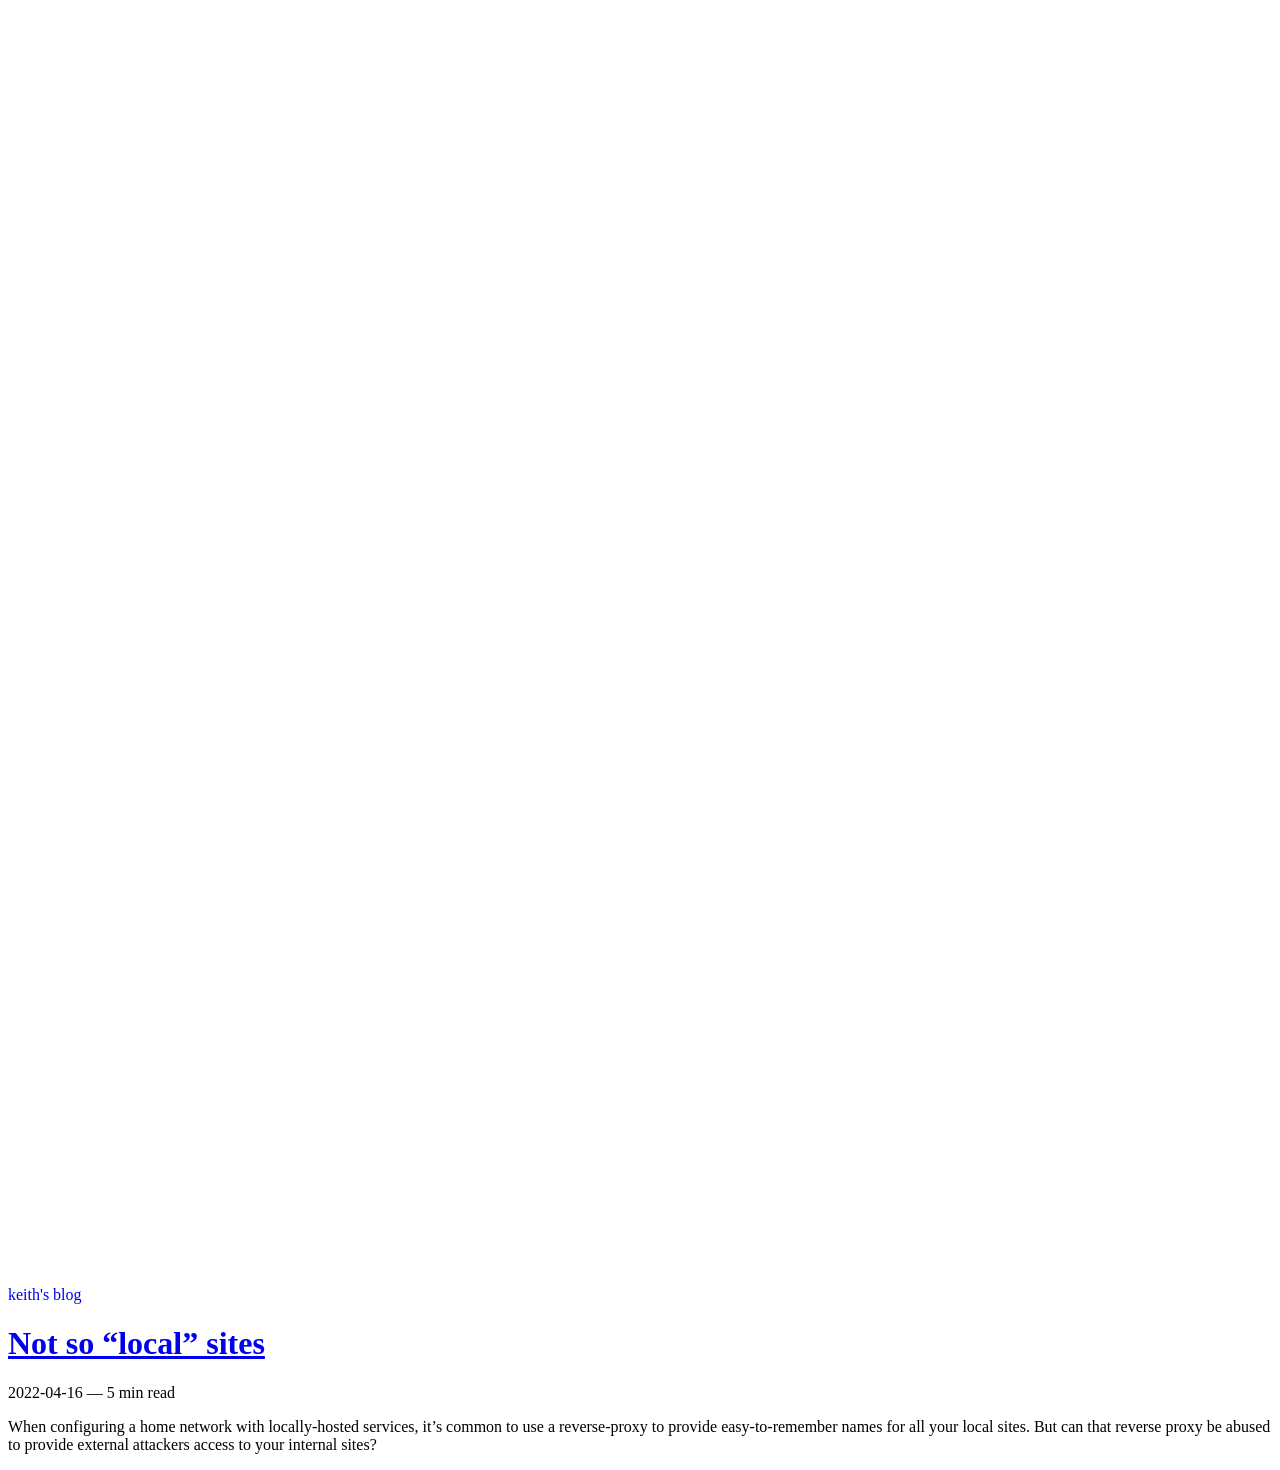
<file: index.html>
<!doctype html><html lang=en><head><meta name=generator content="Hugo 0.97.0"><title>keith's blog</title><meta charset=utf-8><meta name=viewport content="width=device-width,initial-scale=1"><meta name=description content><meta name=keywords content><meta name=robots content="noodp"><link rel=canonical href=https://blog.keith.collister.xyz/><link rel=stylesheet href=https://blog.keith.collister.xyz/assets/style.css><link rel=stylesheet href=https://blog.keith.collister.xyz/style.css><link rel=apple-touch-icon-precomposed sizes=144x144 href=https://blog.keith.collister.xyz/img/apple-touch-icon-144-precomposed.png><link rel="shortcut icon" href=https://blog.keith.collister.xyz/img/favicon.png><link href=https://blog.keith.collister.xyz/assets/fonts/Inter-Italic.woff2 rel=preload type=font/woff2 as=font crossorigin><link href=https://blog.keith.collister.xyz/assets/fonts/Inter-Regular.woff2 rel=preload type=font/woff2 as=font crossorigin><link href=https://blog.keith.collister.xyz/assets/fonts/Inter-Medium.woff2 rel=preload type=font/woff2 as=font crossorigin><link href=https://blog.keith.collister.xyz/assets/fonts/Inter-MediumItalic.woff2 rel=preload type=font/woff2 as=font crossorigin><link href=https://blog.keith.collister.xyz/assets/fonts/Inter-Bold.woff2 rel=preload type=font/woff2 as=font crossorigin><link href=https://blog.keith.collister.xyz/assets/fonts/Inter-BoldItalic.woff2 rel=preload type=font/woff2 as=font crossorigin><meta name=twitter:card content="summary"><meta name=twitter:title content="keith's blog"><meta name=twitter:description content><meta property="og:title" content="keith's blog"><meta property="og:description" content><meta property="og:type" content="website"><meta property="og:url" content="https://blog.keith.collister.xyz/"><link rel=alternate type=application/rss+xml href=/index.xml title="keith's blog"></head><body class=dark-theme><div class=container><header class=header><span class=header__inner><a href=/ class=logo style=text-decoration:none><span class=logo__mark><svg xmlns="http://www.w3.org/2000/svg" class="greater-icon" viewBox="0 0 44 44"><path fill="none" d="M15 8l14.729 14.382L15 35.367"/></svg></span><span class=logo__text>keith's blog</span>
<span class=logo__cursor></span></a>
<span class=header__right><span class=theme-toggle><svg class="theme-toggler" width="24" height="24" viewBox="0 0 48 48" fill="none" xmlns="http://www.w3.org/2000/svg"><path d="M22 41c10.4934.0 19-8.5066 19-19C41 11.5066 32.4934 3 22 3 11.5066 3 3 11.5066 3 22s8.5066 19 19 19zM7 22C7 13.7157 13.7157 7 22 7V37C13.7157 37 7 30.2843 7 22z"/></svg></span></span></span></header><div class=content><div class=posts><div class="post on-list"><h1 class=post-title><a href=https://blog.keith.collister.xyz/posts/local_site_vulnerability/>Not so &ldquo;local&rdquo; sites</a></h1><div class=post-meta><span class=post-date>2022-04-16</span>
<span class=post-read-time>— 5 min read</span></div><div class=post-content><p>When configuring a home network with locally-hosted services, it&rsquo;s common to use a reverse-proxy to provide easy-to-remember names for all your local sites. But can that reverse proxy be abused to provide external attackers access to your internal sites?</p></div></div><div class=pagination><div class=pagination__buttons></div></div></div></div><script src=https://blog.keith.collister.xyz/assets/main.js></script>
<script src=https://blog.keith.collister.xyz/assets/prism.js></script></div></body></html>
</file>
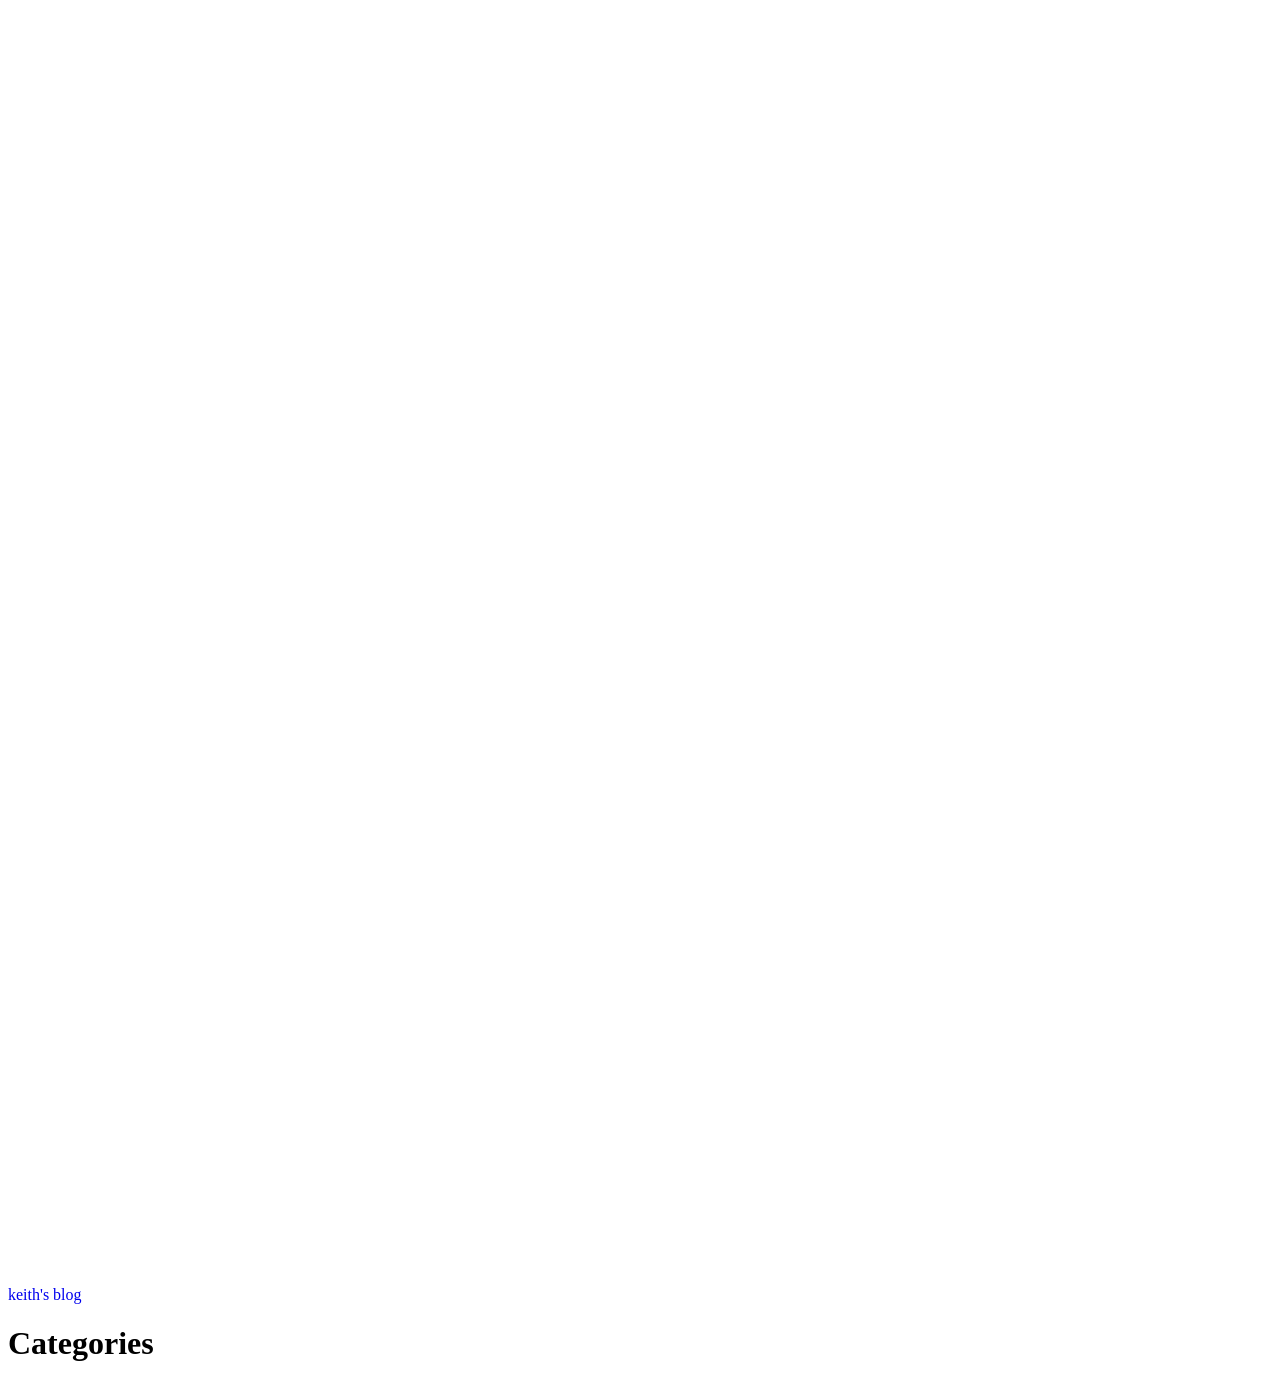
<file: categories/index.html>
<!doctype html><html lang=en><head><title>Categories ::
keith's blog</title><meta charset=utf-8><meta name=viewport content="width=device-width,initial-scale=1"><meta name=description content><meta name=keywords content><meta name=robots content="noodp"><link rel=canonical href=https://blog.keith.collister.xyz/categories/><link rel=stylesheet href=https://blog.keith.collister.xyz/assets/style.css><link rel=stylesheet href=https://blog.keith.collister.xyz/style.css><link rel=apple-touch-icon-precomposed sizes=144x144 href=https://blog.keith.collister.xyz/img/apple-touch-icon-144-precomposed.png><link rel="shortcut icon" href=https://blog.keith.collister.xyz/img/favicon.png><link href=https://blog.keith.collister.xyz/assets/fonts/Inter-Italic.woff2 rel=preload type=font/woff2 as=font crossorigin><link href=https://blog.keith.collister.xyz/assets/fonts/Inter-Regular.woff2 rel=preload type=font/woff2 as=font crossorigin><link href=https://blog.keith.collister.xyz/assets/fonts/Inter-Medium.woff2 rel=preload type=font/woff2 as=font crossorigin><link href=https://blog.keith.collister.xyz/assets/fonts/Inter-MediumItalic.woff2 rel=preload type=font/woff2 as=font crossorigin><link href=https://blog.keith.collister.xyz/assets/fonts/Inter-Bold.woff2 rel=preload type=font/woff2 as=font crossorigin><link href=https://blog.keith.collister.xyz/assets/fonts/Inter-BoldItalic.woff2 rel=preload type=font/woff2 as=font crossorigin><meta name=twitter:card content="summary"><meta name=twitter:title content="Categories"><meta name=twitter:description content><meta property="og:title" content="Categories"><meta property="og:description" content><meta property="og:type" content="website"><meta property="og:url" content="https://blog.keith.collister.xyz/categories/"><link rel=alternate type=application/rss+xml href=/categories/index.xml title="keith's blog"></head><body class=dark-theme><div class=container><header class=header><span class=header__inner><a href=/ class=logo style=text-decoration:none><span class=logo__mark><svg xmlns="http://www.w3.org/2000/svg" class="greater-icon" viewBox="0 0 44 44"><path fill="none" d="M15 8l14.729 14.382L15 35.367"/></svg></span><span class=logo__text>keith's blog</span>
<span class=logo__cursor></span></a>
<span class=header__right><span class=theme-toggle><svg class="theme-toggler" width="24" height="24" viewBox="0 0 48 48" fill="none" xmlns="http://www.w3.org/2000/svg"><path d="M22 41c10.4934.0 19-8.5066 19-19C41 11.5066 32.4934 3 22 3 11.5066 3 3 11.5066 3 22s8.5066 19 19 19zM7 22C7 13.7157 13.7157 7 22 7V37C13.7157 37 7 30.2843 7 22z"/></svg></span></span></span></header><div class=content><div class=terms><h1>Categories</h1><ul class=terms__list></ul></div></div><script src=https://blog.keith.collister.xyz/assets/main.js></script>
<script src=https://blog.keith.collister.xyz/assets/prism.js></script></div></body></html>
</file>
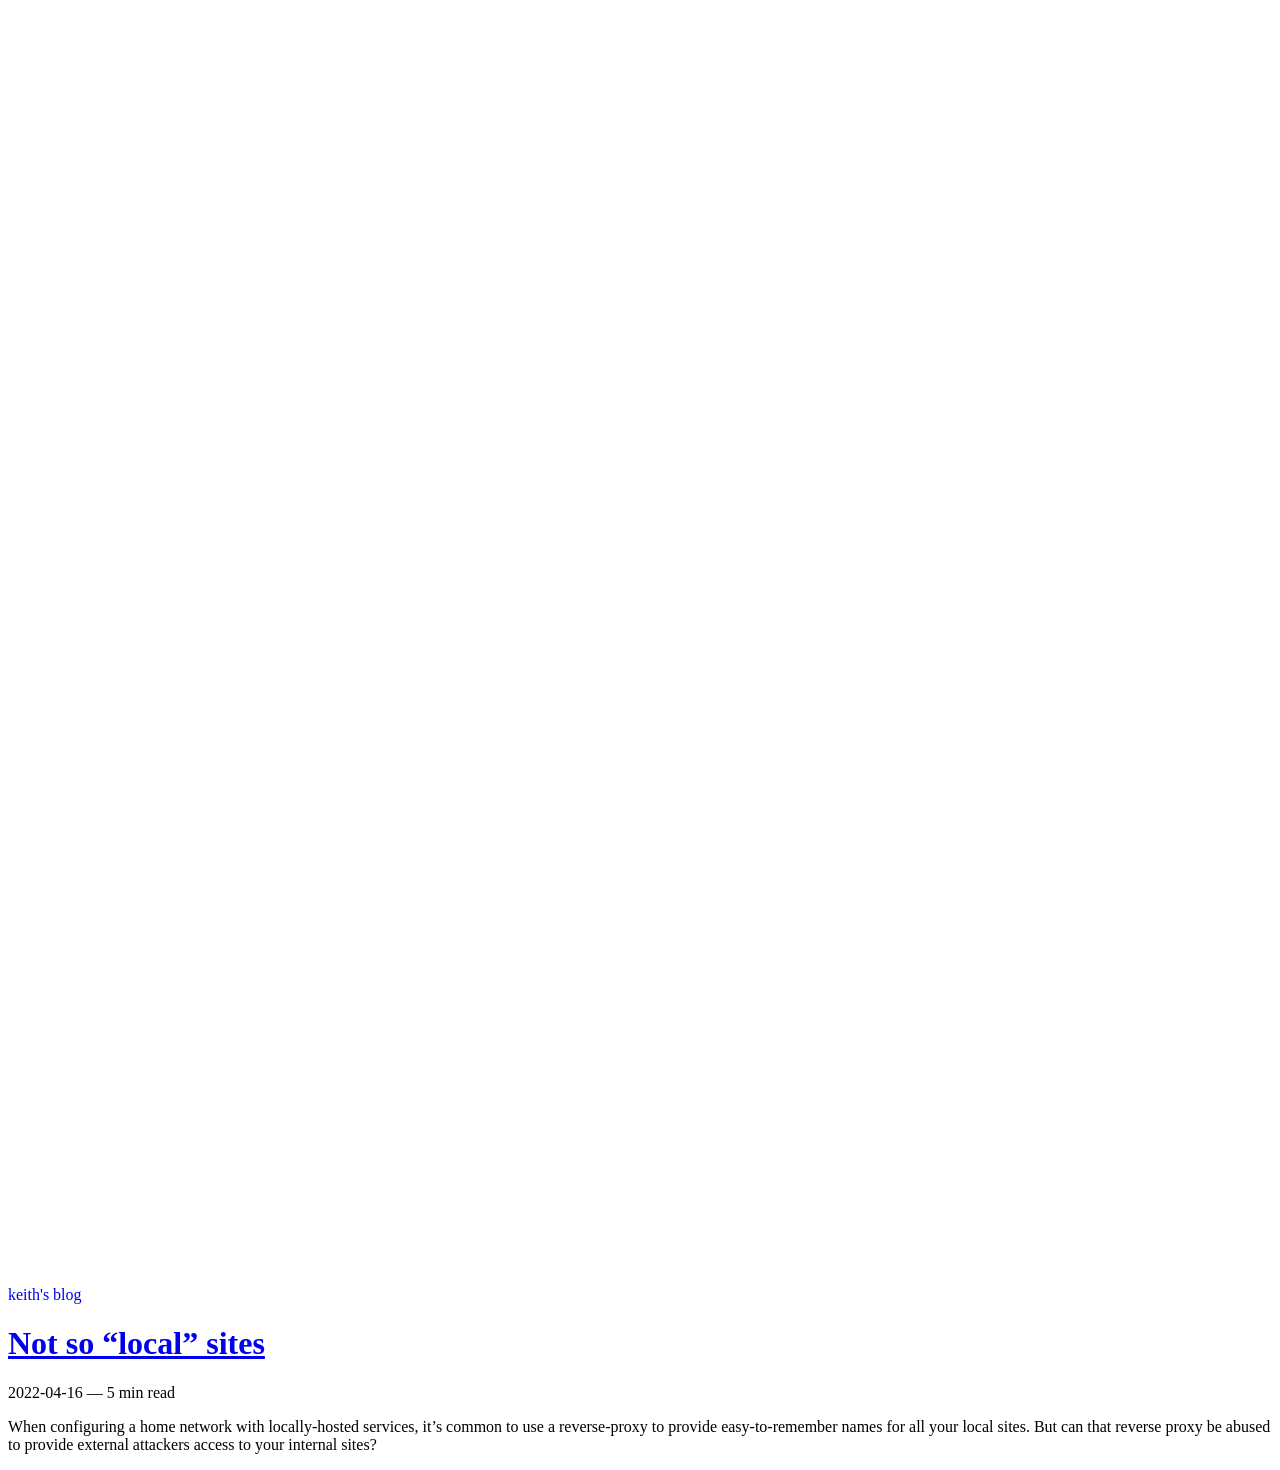
<file: posts/index.html>
<!doctype html><html lang=en><head><title>Posts ::
keith's blog</title><meta charset=utf-8><meta name=viewport content="width=device-width,initial-scale=1"><meta name=description content><meta name=keywords content><meta name=robots content="noodp"><link rel=canonical href=https://blog.keith.collister.xyz/posts/><link rel=stylesheet href=https://blog.keith.collister.xyz/assets/style.css><link rel=stylesheet href=https://blog.keith.collister.xyz/style.css><link rel=apple-touch-icon-precomposed sizes=144x144 href=https://blog.keith.collister.xyz/img/apple-touch-icon-144-precomposed.png><link rel="shortcut icon" href=https://blog.keith.collister.xyz/img/favicon.png><link href=https://blog.keith.collister.xyz/assets/fonts/Inter-Italic.woff2 rel=preload type=font/woff2 as=font crossorigin><link href=https://blog.keith.collister.xyz/assets/fonts/Inter-Regular.woff2 rel=preload type=font/woff2 as=font crossorigin><link href=https://blog.keith.collister.xyz/assets/fonts/Inter-Medium.woff2 rel=preload type=font/woff2 as=font crossorigin><link href=https://blog.keith.collister.xyz/assets/fonts/Inter-MediumItalic.woff2 rel=preload type=font/woff2 as=font crossorigin><link href=https://blog.keith.collister.xyz/assets/fonts/Inter-Bold.woff2 rel=preload type=font/woff2 as=font crossorigin><link href=https://blog.keith.collister.xyz/assets/fonts/Inter-BoldItalic.woff2 rel=preload type=font/woff2 as=font crossorigin><meta name=twitter:card content="summary"><meta name=twitter:title content="Posts"><meta name=twitter:description content><meta property="og:title" content="Posts"><meta property="og:description" content><meta property="og:type" content="website"><meta property="og:url" content="https://blog.keith.collister.xyz/posts/"><link rel=alternate type=application/rss+xml href=/posts/index.xml title="keith's blog"></head><body class=dark-theme><div class=container><header class=header><span class=header__inner><a href=/ class=logo style=text-decoration:none><span class=logo__mark><svg xmlns="http://www.w3.org/2000/svg" class="greater-icon" viewBox="0 0 44 44"><path fill="none" d="M15 8l14.729 14.382L15 35.367"/></svg></span><span class=logo__text>keith's blog</span>
<span class=logo__cursor></span></a>
<span class=header__right><span class=theme-toggle><svg class="theme-toggler" width="24" height="24" viewBox="0 0 48 48" fill="none" xmlns="http://www.w3.org/2000/svg"><path d="M22 41c10.4934.0 19-8.5066 19-19C41 11.5066 32.4934 3 22 3 11.5066 3 3 11.5066 3 22s8.5066 19 19 19zM7 22C7 13.7157 13.7157 7 22 7V37C13.7157 37 7 30.2843 7 22z"/></svg></span></span></span></header><div class=content><div class=posts><div class="post on-list"><h1 class=post-title><a href=https://blog.keith.collister.xyz/posts/local_site_vulnerability/>Not so &ldquo;local&rdquo; sites</a></h1><div class=post-meta><span class=post-date>2022-04-16</span>
<span class=post-read-time>— 5 min read</span></div><div class=post-content><p>When configuring a home network with locally-hosted services, it&rsquo;s common to use a reverse-proxy to provide easy-to-remember names for all your local sites. But can that reverse proxy be abused to provide external attackers access to your internal sites?</p></div></div><div class=pagination><div class=pagination__buttons></div></div></div></div><script src=https://blog.keith.collister.xyz/assets/main.js></script>
<script src=https://blog.keith.collister.xyz/assets/prism.js></script></div></body></html>
</file>
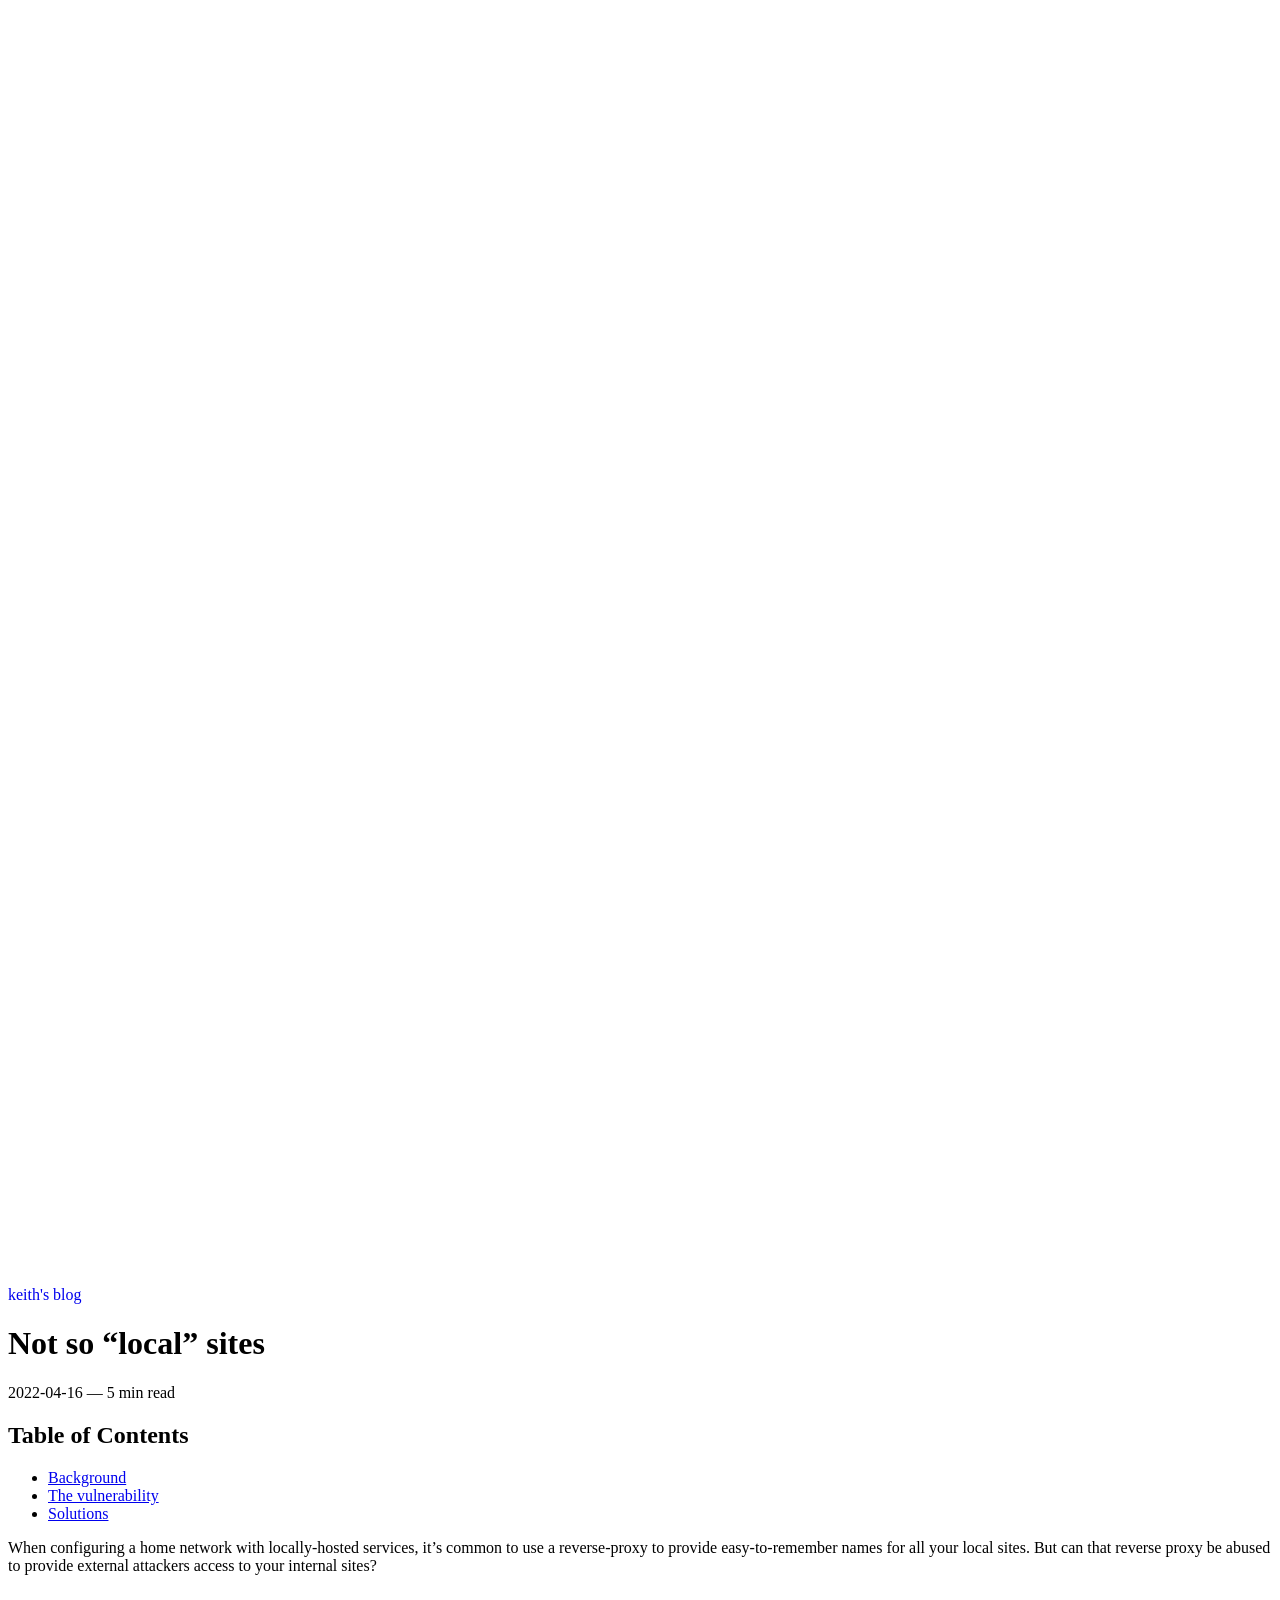
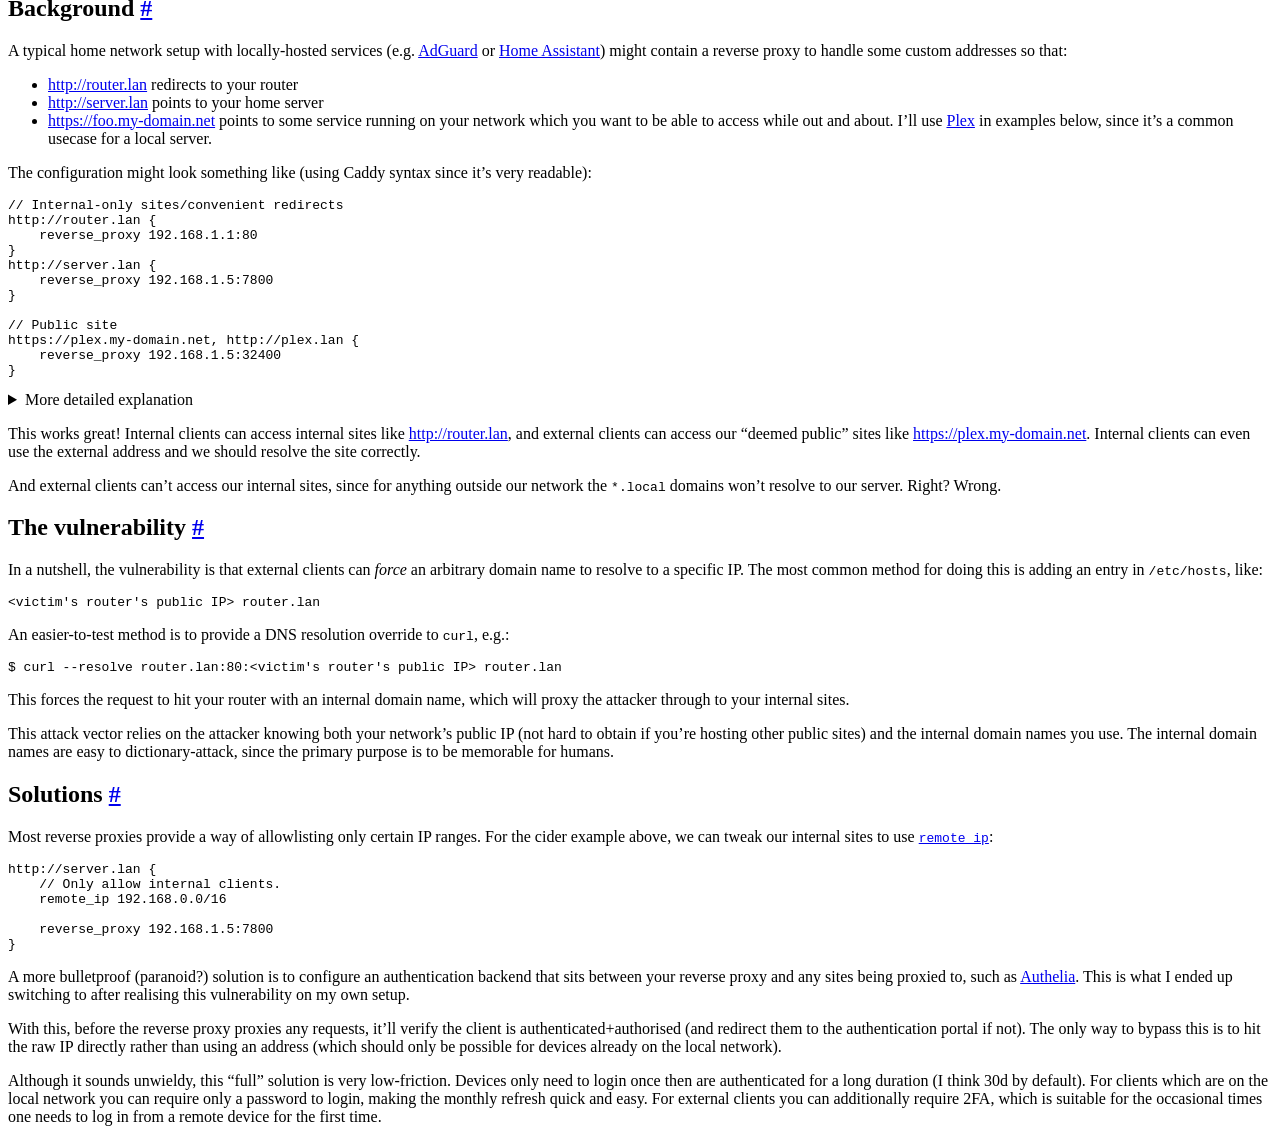
<file: posts/local_site_vulnerability/index.html>
<!doctype html><html lang=en><head><title>Not so "local" sites ::
keith's blog</title><meta charset=utf-8><meta name=viewport content="width=device-width,initial-scale=1"><meta name=description content="When configuring a home network with locally-hosted services, it&amp;rsquo;s common to use a reverse-proxy to provide easy-to-remember names for all your local sites. But can that reverse proxy be abused to provide external attackers access to your internal sites?
"><meta name=keywords content><meta name=robots content="noodp"><link rel=canonical href=https://blog.keith.collister.xyz/posts/local_site_vulnerability/><link rel=stylesheet href=https://blog.keith.collister.xyz/assets/style.css><link rel=stylesheet href=https://blog.keith.collister.xyz/style.css><link rel=apple-touch-icon-precomposed sizes=144x144 href=https://blog.keith.collister.xyz/img/apple-touch-icon-144-precomposed.png><link rel="shortcut icon" href=https://blog.keith.collister.xyz/img/favicon.png><link href=https://blog.keith.collister.xyz/assets/fonts/Inter-Italic.woff2 rel=preload type=font/woff2 as=font crossorigin><link href=https://blog.keith.collister.xyz/assets/fonts/Inter-Regular.woff2 rel=preload type=font/woff2 as=font crossorigin><link href=https://blog.keith.collister.xyz/assets/fonts/Inter-Medium.woff2 rel=preload type=font/woff2 as=font crossorigin><link href=https://blog.keith.collister.xyz/assets/fonts/Inter-MediumItalic.woff2 rel=preload type=font/woff2 as=font crossorigin><link href=https://blog.keith.collister.xyz/assets/fonts/Inter-Bold.woff2 rel=preload type=font/woff2 as=font crossorigin><link href=https://blog.keith.collister.xyz/assets/fonts/Inter-BoldItalic.woff2 rel=preload type=font/woff2 as=font crossorigin><meta name=twitter:card content="summary"><meta name=twitter:title content="Not so &#34;local&#34; sites"><meta name=twitter:description content="When configuring a home network with locally-hosted services, it&rsquo;s common to use a reverse-proxy to provide easy-to-remember names for all your local sites. But can that reverse proxy be abused to provide external attackers access to your internal sites?"><meta property="og:title" content="Not so &#34;local&#34; sites"><meta property="og:description" content="When configuring a home network with locally-hosted services, it&rsquo;s common to use a reverse-proxy to provide easy-to-remember names for all your local sites. But can that reverse proxy be abused to provide external attackers access to your internal sites?"><meta property="og:type" content="article"><meta property="og:url" content="https://blog.keith.collister.xyz/posts/local_site_vulnerability/"><meta property="article:section" content="posts"><meta property="article:published_time" content="2022-04-16T20:16:12+02:00"><meta property="article:modified_time" content="2022-04-16T20:16:12+02:00"></head><body class=dark-theme><div class=container><header class=header><span class=header__inner><a href=/ class=logo style=text-decoration:none><span class=logo__mark><svg xmlns="http://www.w3.org/2000/svg" class="greater-icon" viewBox="0 0 44 44"><path fill="none" d="M15 8l14.729 14.382L15 35.367"/></svg></span><span class=logo__text>keith's blog</span>
<span class=logo__cursor></span></a>
<span class=header__right><span class=theme-toggle><svg class="theme-toggler" width="24" height="24" viewBox="0 0 48 48" fill="none" xmlns="http://www.w3.org/2000/svg"><path d="M22 41c10.4934.0 19-8.5066 19-19C41 11.5066 32.4934 3 22 3 11.5066 3 3 11.5066 3 22s8.5066 19 19 19zM7 22C7 13.7157 13.7157 7 22 7V37C13.7157 37 7 30.2843 7 22z"/></svg></span></span></span></header><div class=content><div class=post><h1 class=post-title>Not so &ldquo;local&rdquo; sites</h1><div class=post-meta><span class=post-date>2022-04-16</span>
<span class=post-read-time>— 5 min read</span></div><div class=post-content><h2>Table of Contents</h2><aside class=table-of-contents><nav id=TableOfContents><ul><li><a href=#background>Background</a></li><li><a href=#the-vulnerability>The vulnerability</a></li><li><a href=#solutions>Solutions</a></li></ul></nav></aside><p>When configuring a home network with locally-hosted services, it&rsquo;s common to use a reverse-proxy to provide easy-to-remember names for all your local sites. But can that reverse proxy be abused to provide external attackers access to your internal sites?</p><h2 id=background>Background
<a href=#background class=h-anchor aria-hidden=true>#</a></h2><p>A typical home network setup with locally-hosted services (e.g. <a href=https://adguard.com>AdGuard</a> or <a href=https://www.home-assistant.io>Home Assistant</a>) might contain a reverse proxy to handle some custom addresses so that:</p><ul><li><a href=http://router.lan>http://router.lan</a> redirects to your router</li><li><a href=http://server.lan>http://server.lan</a> points to your home server</li><li><a href=https://foo.my-domain.net>https://foo.my-domain.net</a> points to some service running on your network which you want to be able to access while out and about. I&rsquo;ll use <a href=https://www.plex.tv>Plex</a> in examples below, since it&rsquo;s a common usecase for a local server.</li></ul><p>The configuration might look something like (using Caddy syntax since it&rsquo;s very readable):</p><pre tabindex=0><code>// Internal-only sites/convenient redirects
http://router.lan {
    reverse_proxy 192.168.1.1:80
}
http://server.lan {
    reverse_proxy 192.168.1.5:7800
}

// Public site
https://plex.my-domain.net, http://plex.lan {
    reverse_proxy 192.168.1.5:32400
}
</code></pre><details><summary>More detailed explanation</summary><p>Somewhat out-of-scope of this post, but some additional background on how these local services are normally configured might be useful here.</p><ul><li>A local server (e.g. raspberry pi, unraid machine) is given a static IP (above, <code>192.168.1.5</code>) and hosts a number of services, e.g.:<ul><li>some admin interface, often a webserver allowing for remote control, listening on a nonstandard port (above, <code>7800</code>).</li><li>a plex server, which binds to port <code>32400</code>.</li><li>the reverse proxy itself (in the above example, a caddy server). This service binds to ports <code>80</code> and <code>443</code> on the server: when hit with a request for e.g. <a href=http://router.lan>http://router.lan</a>, it will forward the traffic to the configured internal host (in this case <code>192.168.1.1</code>).</li></ul></li><li>DNS servers are configured such that:<ul><li>external (public) DNS servers route <code>my-domain.net</code> to the public IP address of the router. This allows external clients to look up <code>plex.my-domain-net</code> and hit the local router&rsquo;s external interface, so it can proxy to the internal service (see the router section below).</li><li>internal DNS servers (often just the DNS settings on the router) route <code>*.lan</code> to the server running our services. This allows internal clients using the &ldquo;internal&rdquo; addresses like <a href=https://router.lan>https://router.lan</a> to resolve the server.</li></ul></li><li>The router is configured to:<ul><li>route all http/https traffic hitting the external interface on ports <code>80</code>/<code>443</code> to the server running the reverse proxy (<code>192.168.1.5</code>). This is &ldquo;port-forwarding&rdquo; in IPv4 parlance.</li></ul></li></ul><p>Let&rsquo;s trace a request to see why all the above steps are necessary. An internal client requests <a href=http://router.lan>http://router.lan</a>:</p><ol><li>the client&rsquo;s DNS resolver contacts the router to resolve <code>router.lan</code>.</li><li>the router returns the server&rsquo;s IP (<code>192.168.1.5</code>).</li><li>the client opens an http connection to <code>192.168.1.5:80</code> requesting the domain <code>router.lan</code>.</li><li>the reverse proxy webserver is listening on <code>192.168.1.5:80</code>, so looks up <code>router.lan</code> in its configuration and finds <code>192.168.1.1:80</code>: it then proxies the client&rsquo;s request to that address (the router&rsquo;s web interface).</li><li>the client sees the router&rsquo;s web interface.</li></ol><p>A request from an external client is very similar, just with a slightly different route into the network. For a request to <a href=https://plex.my-domain.net>https://plex.my-domain.net</a>:</p><ol><li>the client&rsquo;s DNS resolver contacts a public DNS to resolve <code>plex.my-domain.net</code>.</li><li>the public DNS returns our router&rsquo;s public IP.</li><li>the client sends an http request to the router&rsquo;s public IP requesting domain <a href=https://plex.my-domain.net>https://plex.my-domain.net</a>.</li><li>the router port-forwards the request to our server (<code>192.168.1.5</code>), and we&rsquo;re in a very similar place to the end of step 3 in the above internal example.</li><li>as above starting from step 4.</li></ol></details><p>This works great! Internal clients can access internal sites like <a href=http://router.lan>http://router.lan</a>, and external clients can access our &ldquo;deemed public&rdquo; sites like <a href=https://plex.my-domain.net>https://plex.my-domain.net</a>. Internal clients can even use the external address and we should resolve the site correctly.</p><p>And external clients can&rsquo;t access our internal sites, since for anything outside our network the <code>*.local</code> domains won&rsquo;t resolve to our server. Right? Wrong.</p><h2 id=the-vulnerability>The vulnerability
<a href=#the-vulnerability class=h-anchor aria-hidden=true>#</a></h2><p>In a nutshell, the vulnerability is that external clients can <em>force</em> an arbitrary domain name to resolve to a specific IP. The most common method for doing this is adding an entry in <code>/etc/hosts</code>, like:</p><pre tabindex=0><code>&lt;victim&#39;s router&#39;s public IP&gt; router.lan
</code></pre><p>An easier-to-test method is to provide a DNS resolution override to <code>curl</code>, e.g.:</p><pre tabindex=0><code>$ curl --resolve router.lan:80:&lt;victim&#39;s router&#39;s public IP&gt; router.lan
</code></pre><p>This forces the request to hit your router with an internal domain name, which will proxy the attacker through to your internal sites.</p><p>This attack vector relies on the attacker knowing both your network&rsquo;s public IP (not hard to obtain if you&rsquo;re hosting other public sites) and the internal domain names you use. The internal domain names are easy to dictionary-attack, since the primary purpose is to be memorable for humans.</p><h2 id=solutions>Solutions
<a href=#solutions class=h-anchor aria-hidden=true>#</a></h2><p>Most reverse proxies provide a way of allowlisting only certain IP ranges. For the cider example above, we can tweak our internal sites to use <a href=https://caddyserver.com/docs/caddyfile/matchers#remote-ip><code>remote_ip</code></a>:</p><pre tabindex=0><code>http://server.lan {
    // Only allow internal clients.
    remote_ip 192.168.0.0/16

    reverse_proxy 192.168.1.5:7800
}
</code></pre><p>A more bulletproof (paranoid?) solution is to configure an authentication backend that sits between your reverse proxy and any sites being proxied to, such as <a href=https://github.com/authelia/authelia>Authelia</a>. This is what I ended up switching to after realising this vulnerability on my own setup.</p><p>With this, before the reverse proxy proxies any requests, it&rsquo;ll verify the client is authenticated+authorised (and redirect them to the authentication portal if not). The only way to bypass this is to hit the raw IP directly rather than using an address (which should only be possible for devices already on the local network).</p><p>Although it sounds unwieldy, this &ldquo;full&rdquo; solution is very low-friction. Devices only need to login once then are authenticated for a long duration (I think 30d by default). For clients which are on the local network you can require only a password to login, making the monthly refresh quick and easy. For external clients you can additionally require 2FA, which is suitable for the occasional times one needs to log in from a remote device for the first time.</p></div></div></div><script src=https://blog.keith.collister.xyz/assets/main.js></script>
<script src=https://blog.keith.collister.xyz/assets/prism.js></script></div></body></html>
</file>
